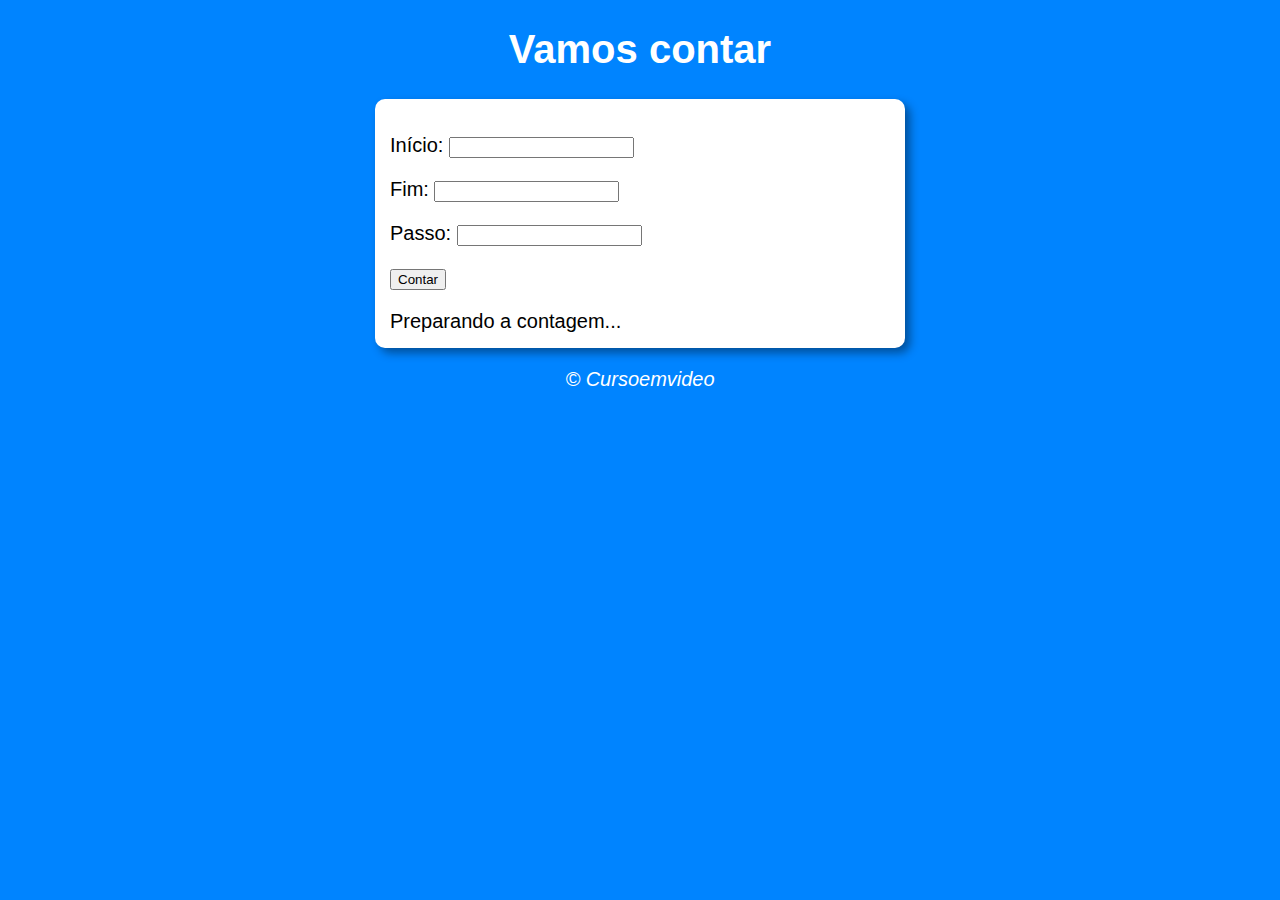
<file: Aula14/ex016/index.html>
<!DOCTYPE html>
<html lang="pt-BR">
<head>
    <meta charset="UTF-8">
    <meta http-equiv="X-UA-Compatible" content="IE=edge">
    <meta name="viewport" content="width=device-width, initial-scale=1.0">
    <title>Modelo de site</title>
    <link rel="stylesheet" href="style.css">
    <script src=""></script>
</head>
<body>
    <header>
        <h1>Vamos contar</h1>
    </header>
    <section>
        <div>
            <p>Início: <input type="text" name="" id="ini"></p>
            <p>Fim: <input type="text" name="" id="fim"></p>
            <p>Passo: <input type="text" name="" id="pas"></p>
            <div>
                <input type="button" value="Contar" onclick="contar()">
            </div>
        </div>
        <div id = "res">
            Preparando a contagem...
        </div>
    </section>
    <footer>
        <p>&copy; Cursoemvideo</p>
    </footer>
    <script src="script.js"></script>
</body>
</html>
</file>
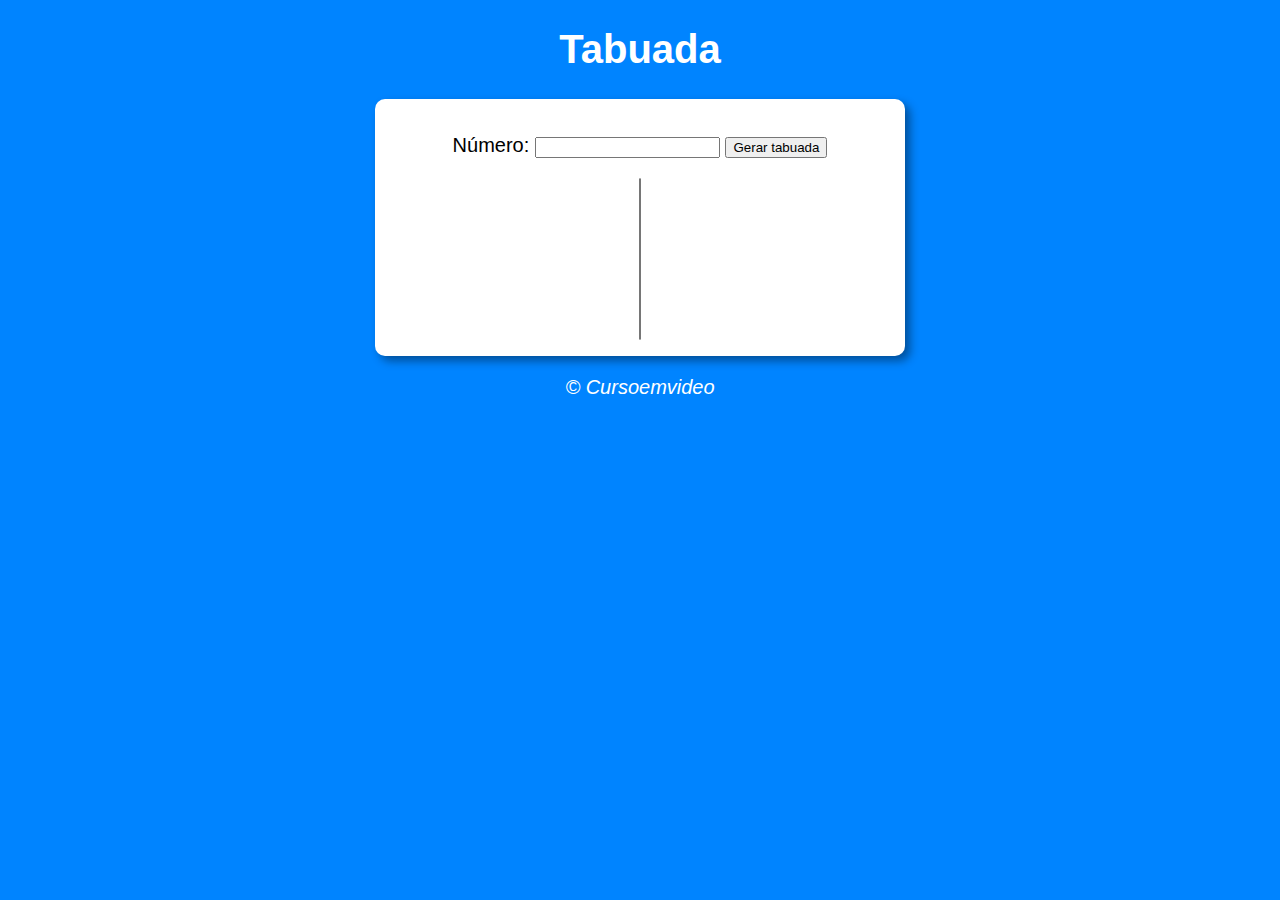
<file: Aula14/ex017/index.html>
<!DOCTYPE html>
<html lang="pt-BR">
<head>
    <meta charset="UTF-8">
    <meta http-equiv="X-UA-Compatible" content="IE=edge">
    <meta name="viewport" content="width=device-width, initial-scale=1.0">
    <title>Modelo de site</title>
    <link rel="stylesheet" href="style.css">
    <script src=""></script>
</head>
<body>
    <header>
        <h1>Tabuada</h1>
    </header>
    <section>
        <div>
            <p>Número: <input type="text" name="num" id="num">
            <input type="button" value="Gerar tabuada" onclick="tabuada()"> </p>
        </div>
        <div>
            <select name="tabuada" id="seltab" size="10"></select>
        </div>
    </section>
    <footer>
        <p>&copy; Cursoemvideo</p>
    </footer>
    <script src="script.js"></script>
</body>
</html>
</file>
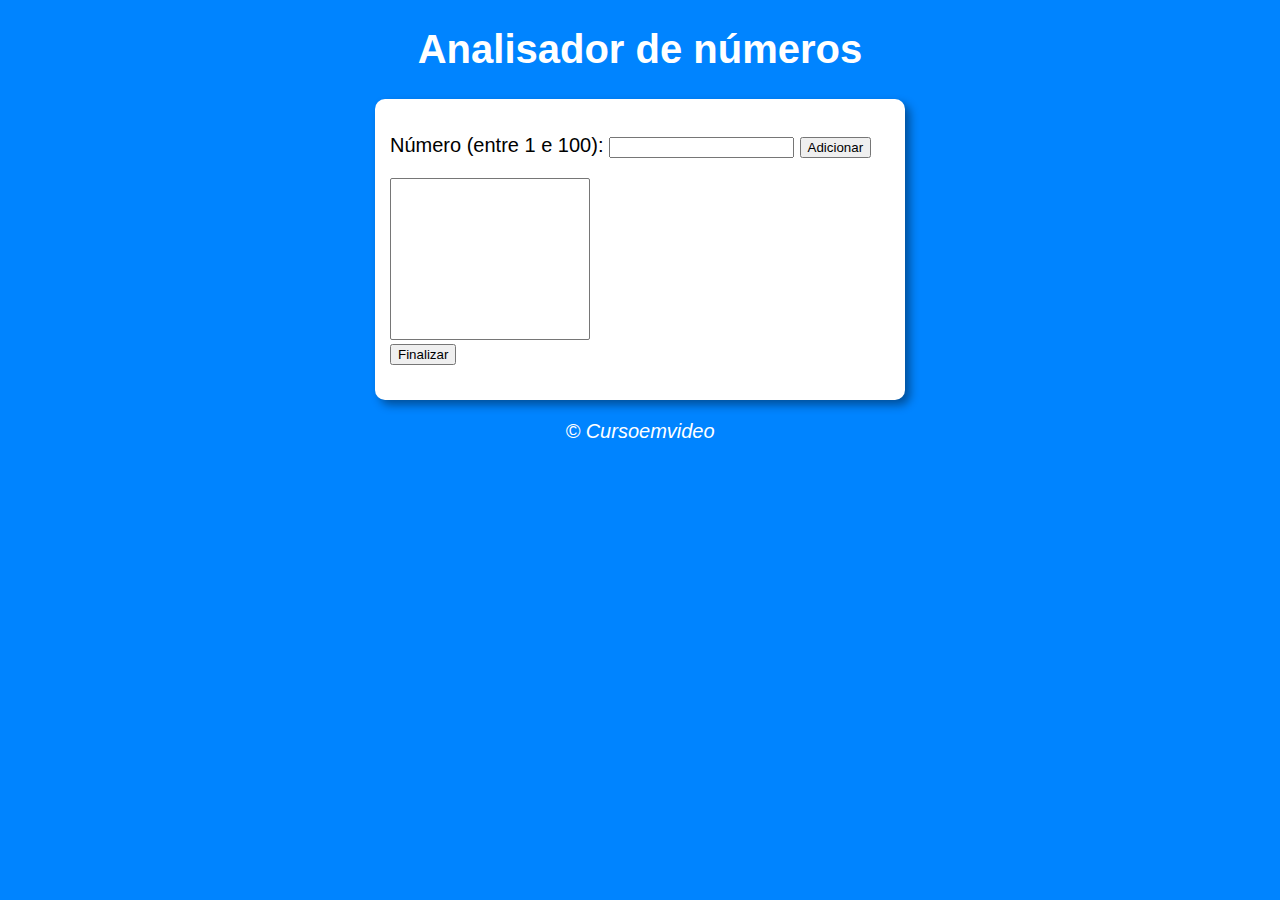
<file: Aula16/ex018/index.html>
<!DOCTYPE html>
<html lang="pt-BR">
<head>
    <meta charset="UTF-8">
    <meta http-equiv="X-UA-Compatible" content="IE=edge">
    <meta name="viewport" content="width=device-width, initial-scale=1.0">
    <title>Modelo de site</title>
    <link rel="stylesheet" href="style.css">
    <script src=""></script>
</head>
<body>
    <header>
        <h1>Analisador de números</h1>
    </header>
    <section>
        <div>
            <p>
                Número (entre 1 e 100): <input type="number" name="entry" id="entry"> 
                <input type="button" value="Adicionar" onclick="adicionar()">
            </p>
        </div>
        <div>
            <select name="sel" id="sel" size="10"></select>
            <br><input type="button" value="Finalizar" onclick="finalizar()">
        </div>
        <div> 
            <p id="resp"></p>    
        </div>
    </section>
    <footer>
        <p>&copy; Cursoemvideo</p>
    </footer>
    <script src="script.js"></script>
</body>
</html>
</file>
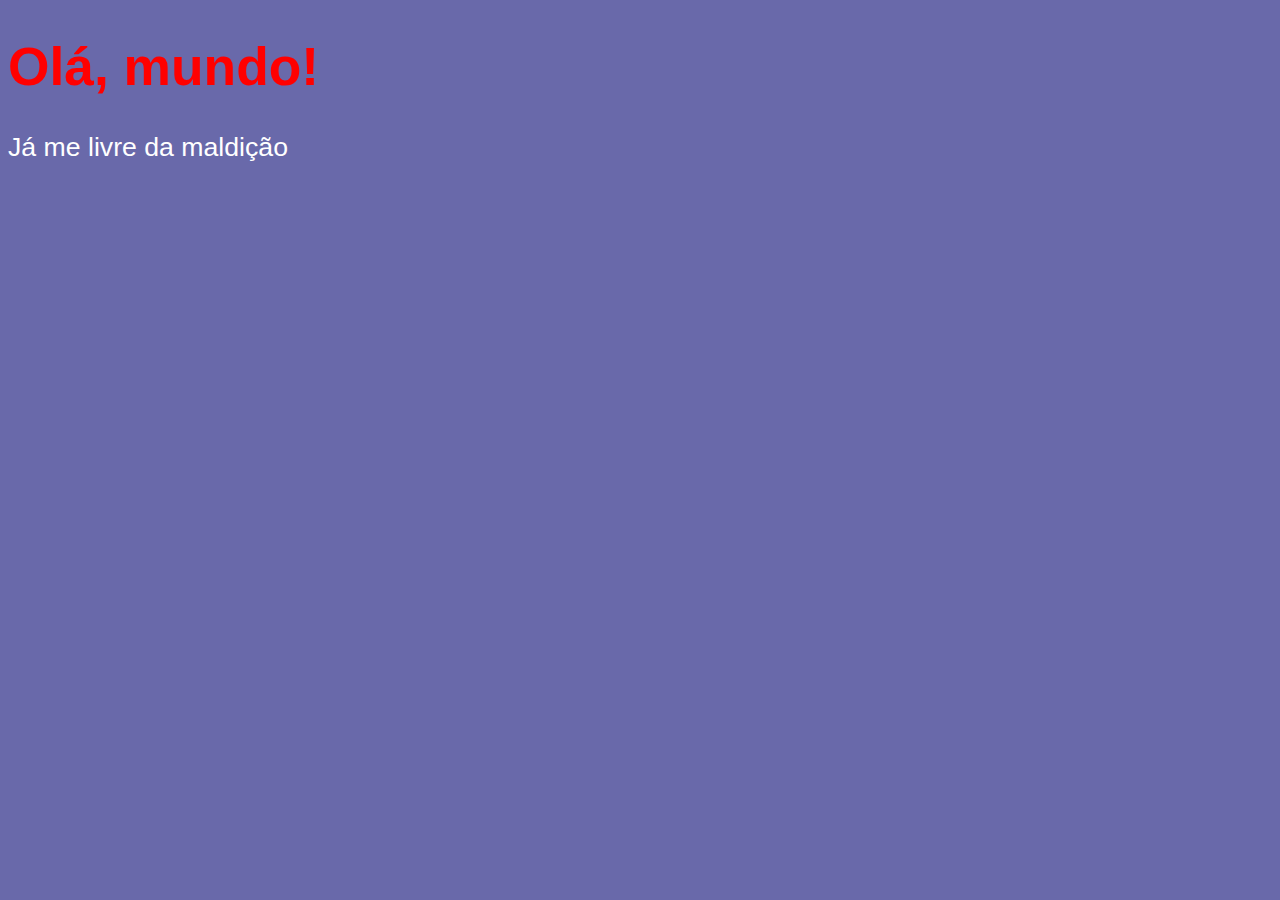
<file: Aula04/ex001.html>
<!DOCTYPE html>
<html lang="en">
<head>
    <meta charset="UTF-8">
    <meta http-equiv="X-UA-Compatible" content="IE=edge">
    <meta name="viewport" content="width=device-width, initial-scale=1.0">
    <title>Document</title>
    <link href="style.css" rel="stylesheet">
</head>
<body>
    <h1>Olá, mundo!</h1>
    <p>Já me livre da maldição</p>
    <script>
        window.alert('Primeira mensagem!');
        window.confirm('Está gostando de JS?');
        window.prompt('Qual é seu nome?');
    </script>
</body>
</html>
</file>
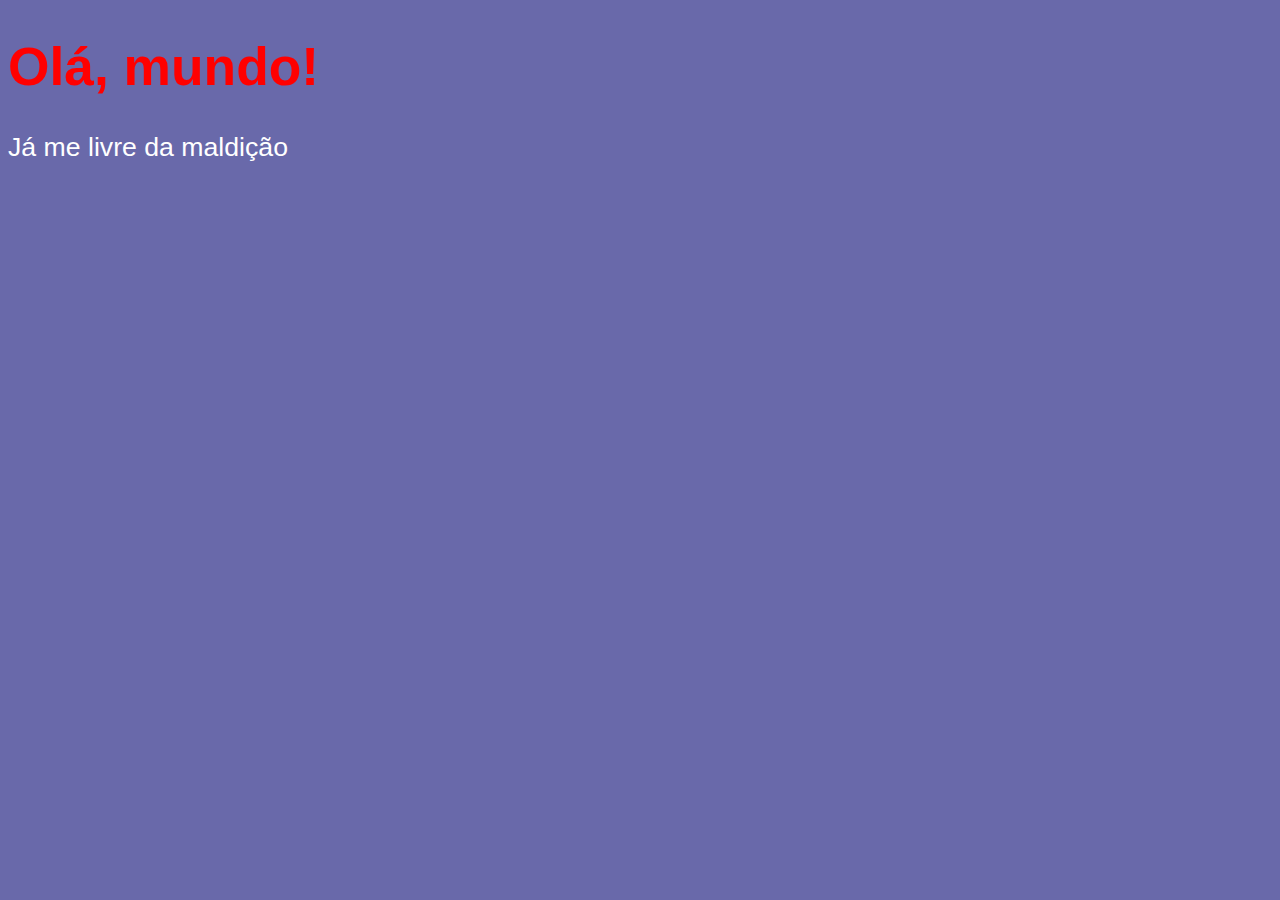
<file: Aula06/ex002.html>
<!DOCTYPE html>
<html lang="en">
<head>
    <meta charset="UTF-8">
    <meta http-equiv="X-UA-Compatible" content="IE=edge">
    <meta name="viewport" content="width=device-width, initial-scale=1.0">
    <title>Document</title>
    <link href="style.css" rel="stylesheet"> 
    <!-- Comentário em html -->
</head>
<body>
    <h1>Olá, mundo!</h1>
    <p>Já me livre da maldição</p>
    <script>
        var nome = window.prompt('Qual é seu nome?'); //Pergunta o nome
        window.alert('Olá, ' + nome + '!'); // + Concatena
    </script>
</body>
</html>
</file>
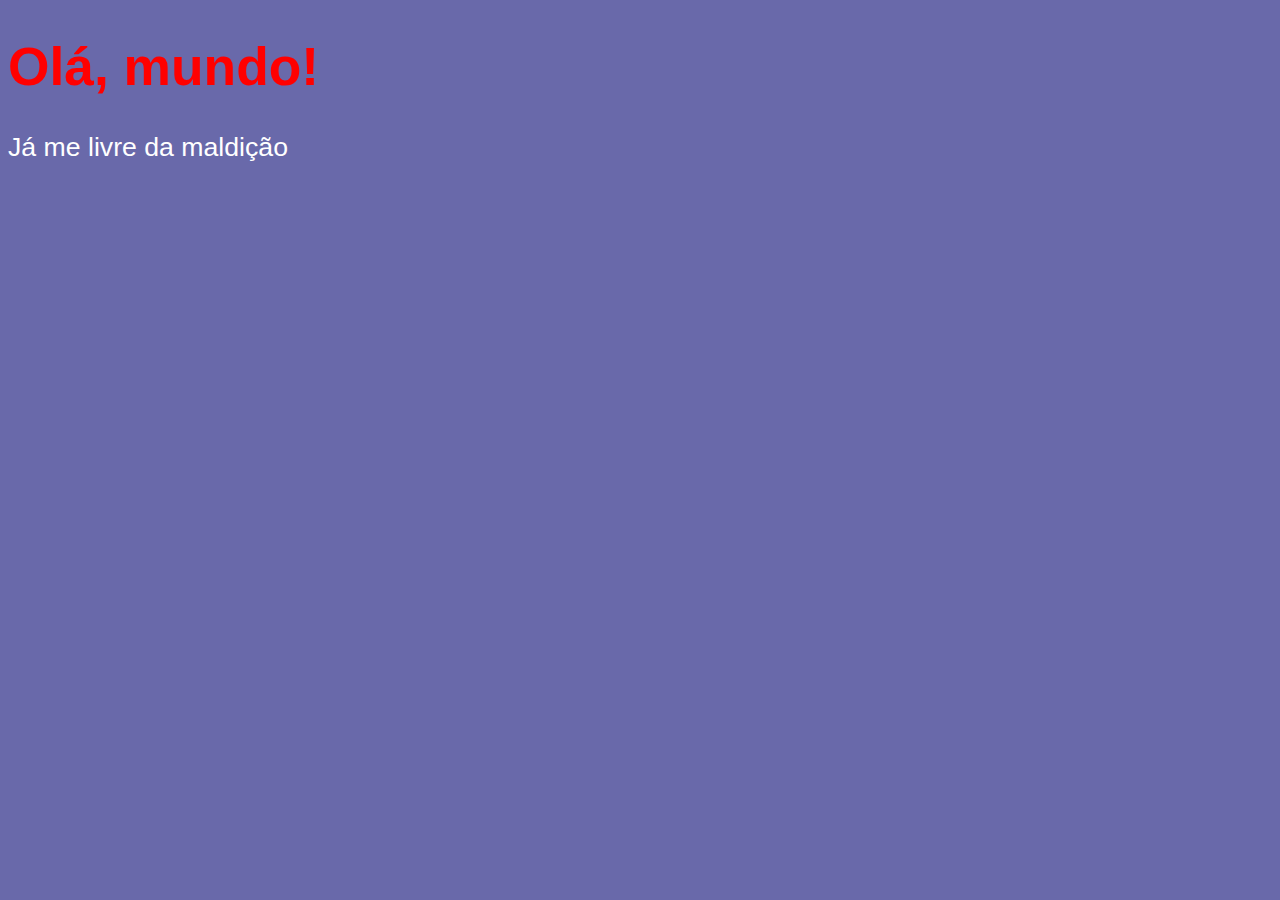
<file: Aula06/ex003.html>
<!DOCTYPE html>
<html lang="en">
<head>
    <meta charset="UTF-8">
    <meta http-equiv="X-UA-Compatible" content="IE=edge">
    <meta name="viewport" content="width=device-width, initial-scale=1.0">
    <title>Document</title>
    <link href="style.css" rel="stylesheet"> 
    <!-- Comentário em html -->
</head>
<body>
    <h1>Olá, mundo!</h1>
    <p>Já me livre da maldição</p>
    <script>
        var n1 = Number(window.prompt('Digite um número: ')); // Number: converte string para número
        var n2 = Number(window.prompt('Digite outro número'));
        var s =  n1 + n2; 
        window.alert(`A soma dos valores é: ${s}`); //utiliza crase: template string
        // + Para concatenação
        // + Para adição
    </script>
</body>
</html>
</file>
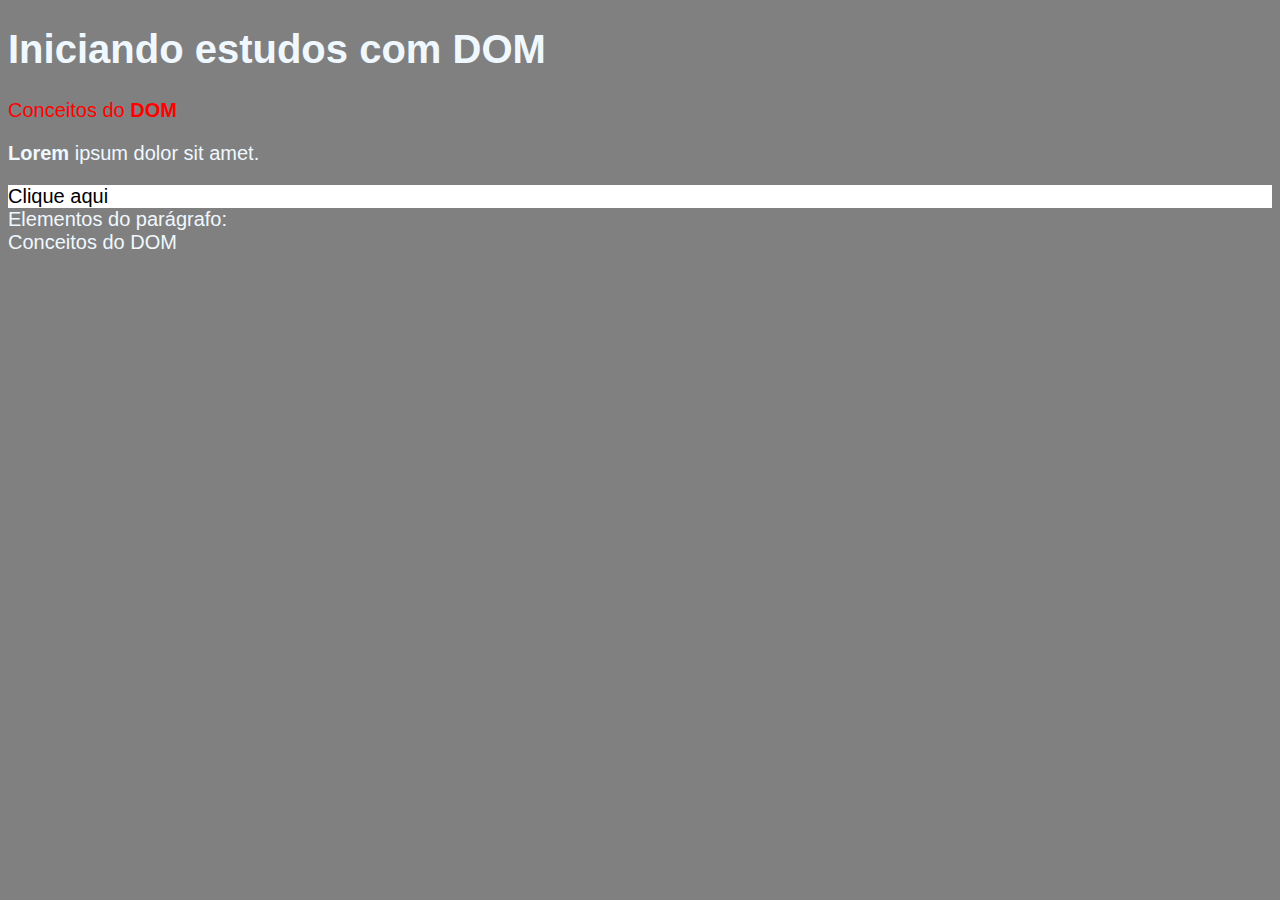
<file: Aula09/ex005.html>
<!DOCTYPE html>
<html lang="en">
<head>
    <meta charset="UTF-8">
    <meta http-equiv="X-UA-Compatible" content="IE=edge">
    <meta name="viewport" content="width=device-width, initial-scale=1.0">
    <title>Primeiros passos com DOM</title>
    <link rel="stylesheet" href="style.css">
</head>
<body>
    <h1>Iniciando estudos com DOM</h1>
    <p>Conceitos do <strong>DOM</strong></p>
    <p><strong>Lorem</strong> ipsum dolor sit amet.</p>
    <div id = "msg">Clique aqui</div>
    <script>
        //Seleção por Tag:
        var corpo = window.document.body
        var p1 = window.document.getElementsByTagName('p')[0]; //Seleciona elementos pela TAG. Posição 0: primeiro paragráfo.
        window.document.write('Elementos do parágrafo: <br>' + p1.innerText) //innerText: Conteúdo textual armazenado na variável.
        //window.document.write('Elementos do parágrafo: <br>' + p1.innerHTML) //innerhtml: funciona como inner text mas mantém a formatação do html
        corpo.style.background = 'gray' //altera background do body, armazenado na variável corpo
        p1.style.color = 'red' //altera cor do primeiro paragráfo, armazenado na variável p1

        //Seleção por ID:
        var i = window.document.getElementById('msg') //seleciona elemento pelo id que foi definido
        i.style.background = 'white'
        i.style.color = 'Black'
    /*
        //Seleção por nome:
        var n = window.document.getElementsByName('msg')[0]
        n.innerText = 'Olá'

        //Seleção por classe:
        var c = window.document.getElementsByClassName('msg')[0]
        c.innerText = 'Alter'
        
        //Seleção por selector
        var s = window.document.querySelector('div#msg') //seleciona elemento pelo seletor. id = #  | class = .
        s.innerText = 'New'
    */
    </script>
</body>
</html>
</file>
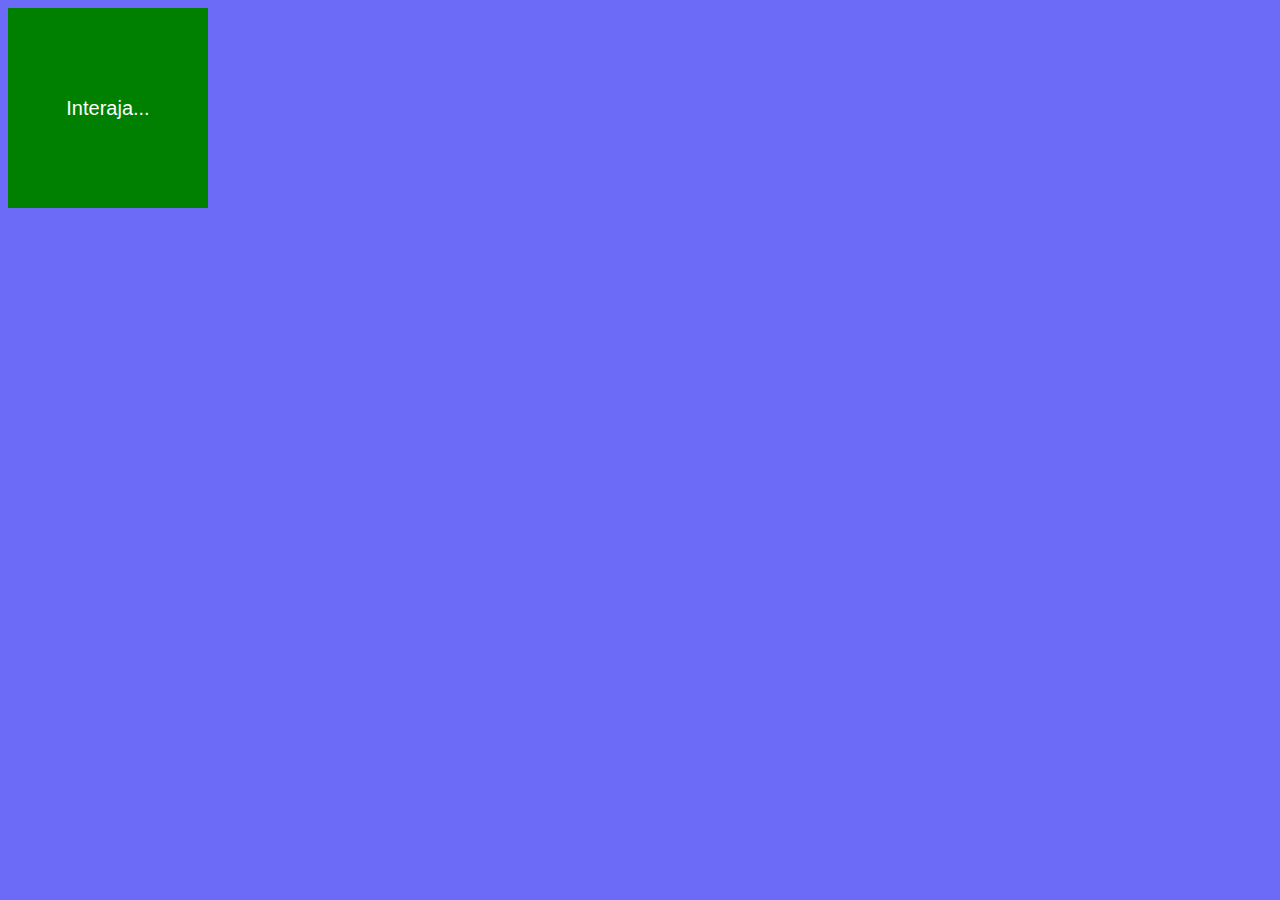
<file: Aula10/ex006.html>
<!DOCTYPE html>
<html lang="en">
<head>
    <meta charset="UTF-8">
    <meta http-equiv="X-UA-Compatible" content="IE=edge">
    <meta name="viewport" content="width=device-width, initial-scale=1.0">
    <title>Eventos DOM</title>
    <link rel="stylesheet" href="style.css">
</head>
<body>
    <div id="area">  
        Interaja...
    </div>

    <script>
        var a =  window.document.querySelector("div#area")
        a.addEventListener('click', clicar)
        a.addEventListener('mouseenter', entrar)
        a.addEventListener('mouseout', sair)

        function clicar(){
            a.innerHTML = 'Clicou!'
            a.style.background = 'red'
        }

        function entrar(){
            a.innerHTML = 'Entrou!'
        }

        function sair(){
            a.innerHTML = 'Saiu!'
            a.style.background = 'green'
        }

    </script>
</body>
</html>
</file>
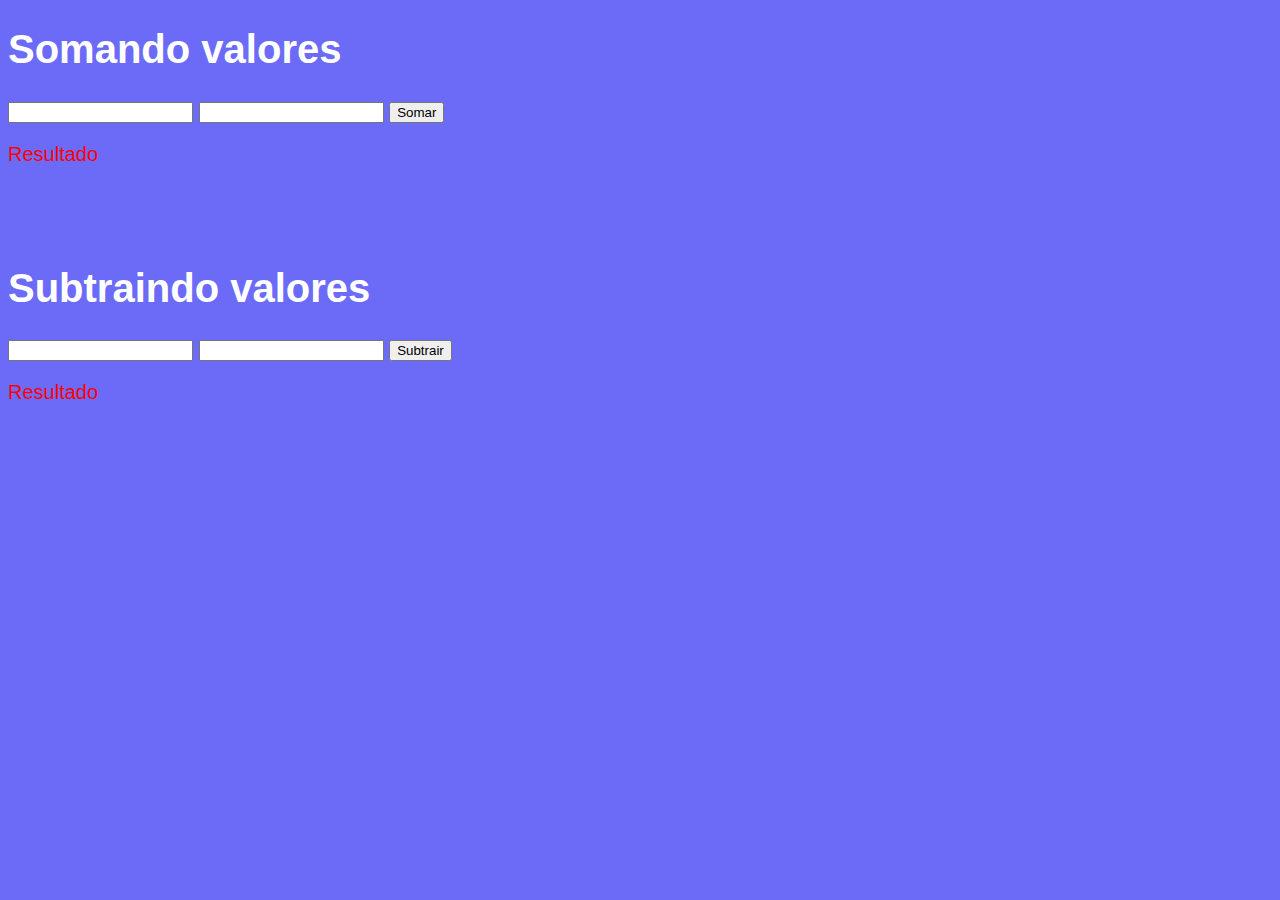
<file: Aula10/ex007.html>
<!DOCTYPE html>
<html lang="en">
<head>
    <meta charset="UTF-8">
    <meta http-equiv="X-UA-Compatible" content="IE=edge">
    <meta name="viewport" content="width=device-width, initial-scale=1.0">
    <title>Somando Números</title>
    <link rel="stylesheet" href="style.css">
</head>
<body>
    <h1>Somando valores</h1>
    <input type="number" name="txtn1" id="txtn1">
    <input type="text" name="txtn2" id="txtn2">
    <input type="button" value="Somar" onclick="somar()">
    <div id = "res">Resultado</div>

    <h1 id = "sub"> Subtraindo valores</h1>
    <input type="text" name="txt3" id="txt3">
    <input type="text" name="txt4" id="txt4">
    <input type="button" value="Subtrair" onclick="subtrair()">
    <div id = "resub"> Resultado </div>

    <script>
        function somar(){
            var tn1 = window.document.getElementById("txtn1")
            var tn2 = window.document.getElementById("txtn2")
            var res = window.document.getElementById("res")
            var s = Number(tn1.value) + Number(tn2.value)
            res.innerHTML = `A soma entre ${tn1.value} e ${tn2.value} é <strong>${s}</strong>`
        }


        function subtrair(){
            var tn3 = window.document.getElementById("txt3")
            var tn4 = window.document.getElementById("txt4")
            var n1 = Number(tn3.value)
            var n2 = Number(tn4.value)
            var s = n1 - n2
            resub.innerHTML = `A subtração entre ${n1} e ${n2} é <strong>${s}</strong>`
        }
    </script>
</body>
</html>
</file>
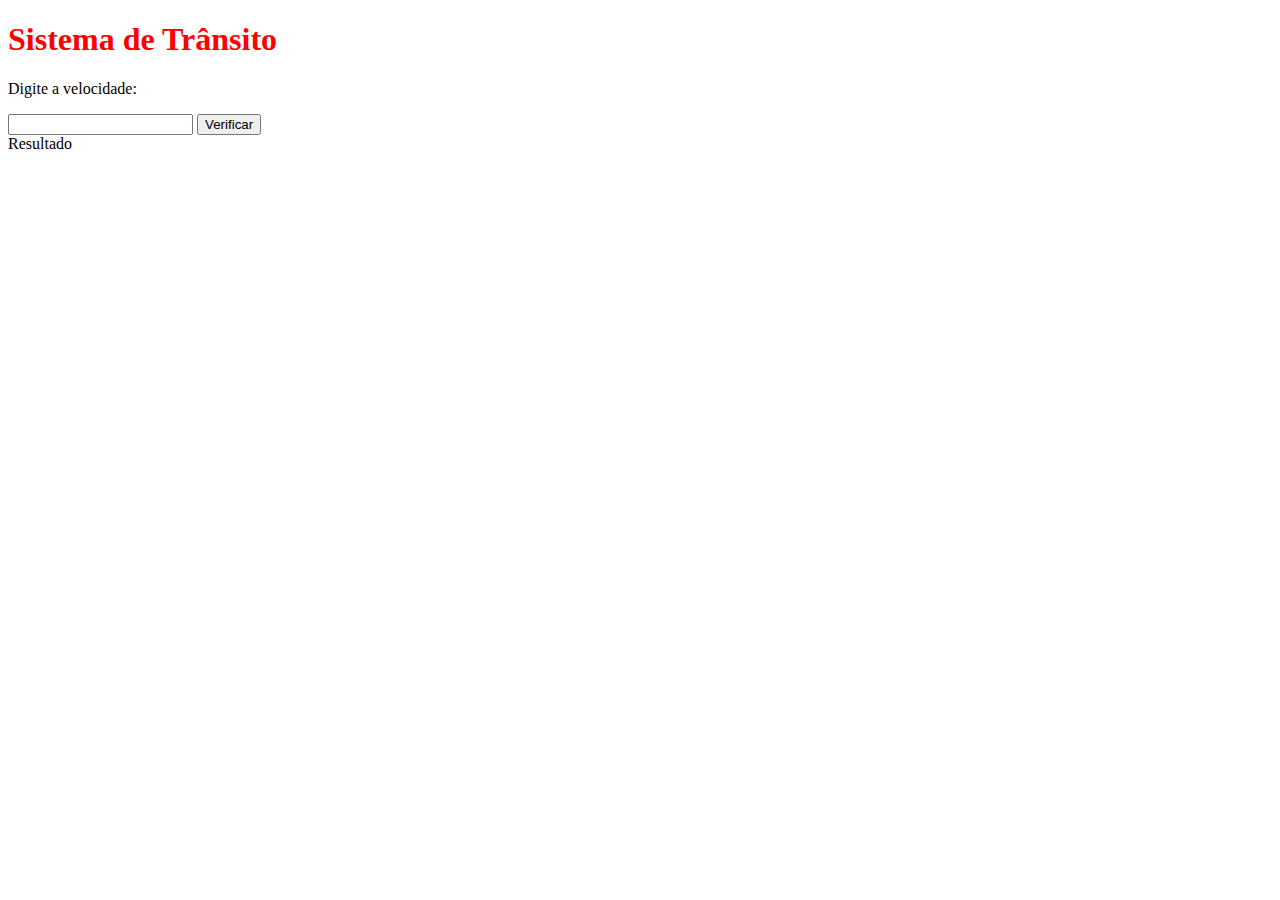
<file: Aula11/ex008/ex008.html>
<!DOCTYPE html>
<html lang="en">
<head>
    <meta charset="UTF-8">
    <meta http-equiv="X-UA-Compatible" content="IE=edge">
    <meta name="viewport" content="width=device-width, initial-scale=1.0">
    <title>Document</title>
    <link rel="stylesheet" href="style.css">
</head>
<body>
    <h1>Sistema de Trânsito</h1>
    <p>Digite a velocidade:</p>
    <input type="text" name="vel" id="vel" >
    <input type="button" value="Verificar" onclick="verificar()">
    <div id = "res">Resultado</div>
    
    <script src="ex008.js"></script>
</body>
</html>
</file>
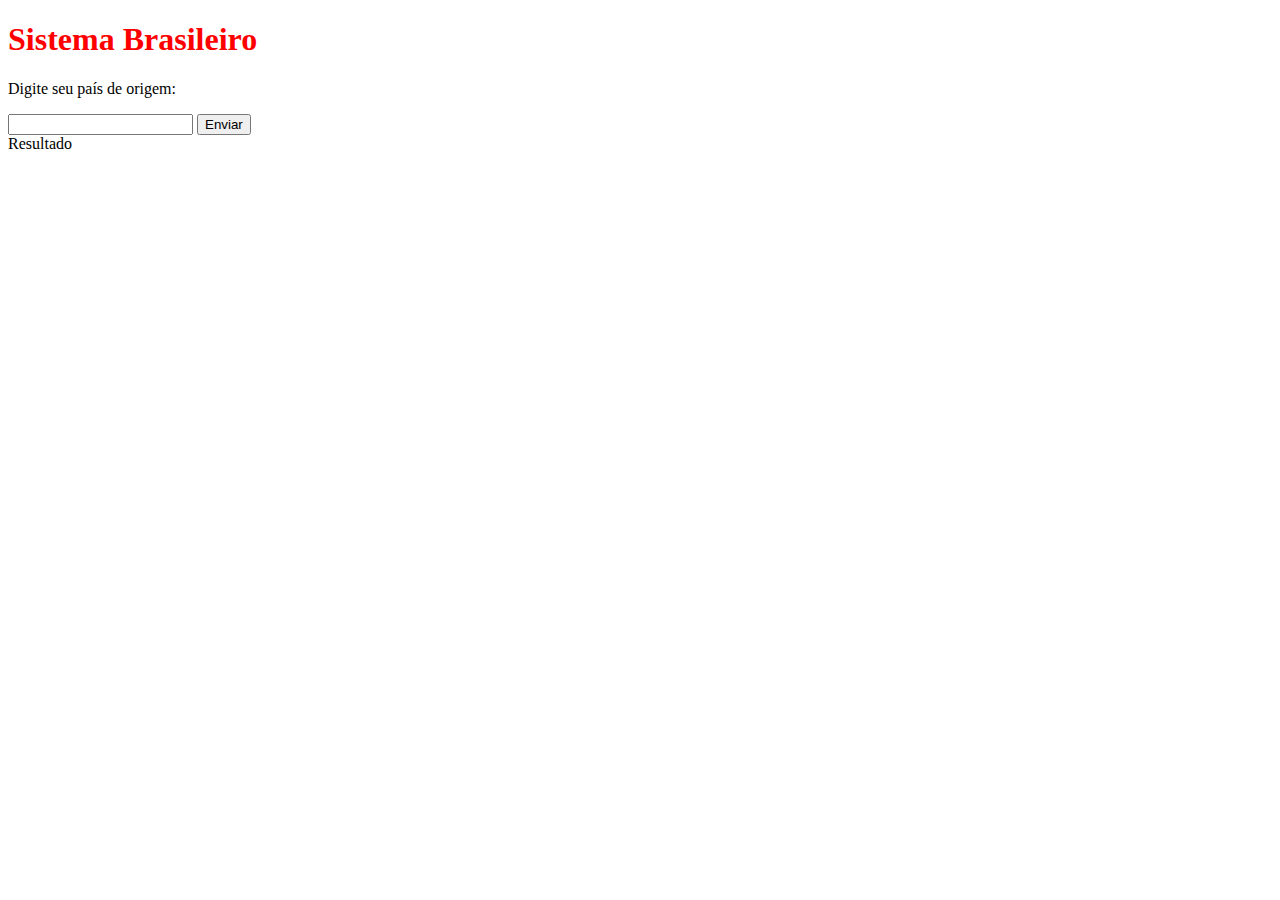
<file: Aula11/ex009/ex009.html>
<!DOCTYPE html>
<html lang="en">
<head>
    <meta charset="UTF-8">
    <meta http-equiv="X-UA-Compatible" content="IE=edge">
    <meta name="viewport" content="width=device-width, initial-scale=1.0">
    <title>Document</title>
    <link rel="stylesheet" href="style.css">
</head>
<body>
    <script src="ex009.js"></script>
    <h1>Sistema Brasileiro</h1>
    <p>Digite seu país de origem:</p>
    <input type="text" name="entry" id="entry">
    <input type="button" value="Enviar" onclick="analisar()">
    <div id="res">Resultado</div>
</body>
</html>
</file>
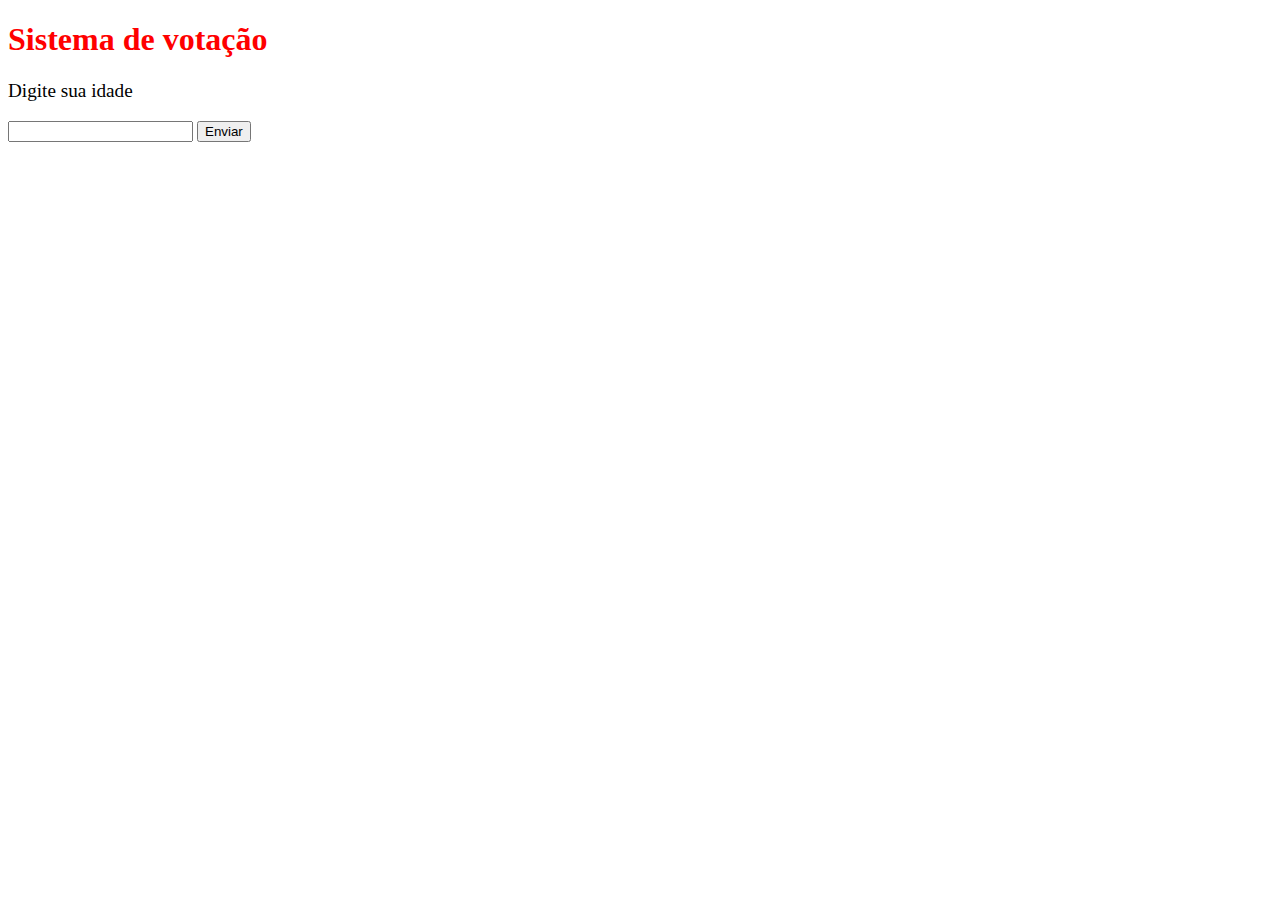
<file: Aula12/ex011/ex011.html>
<!DOCTYPE html>
<html lang="en">
<head>
    <meta charset="UTF-8">
    <meta http-equiv="X-UA-Compatible" content="IE=edge">
    <meta name="viewport" content="width=device-width, initial-scale=1.0">
    <title>Document</title>
    <link rel="stylesheet" href="ex011.css">
    <script src="ex011.js"></script>
</head>
<body>
    <h1>Sistema de votação</h1>
    <p id="idade">Digite sua idade</p>
    <input type="text" name="txt1" id="txt1">
    <input type="button" value="Enviar" onclick="analisar()">
    <div id="res"></div>
</body>
</html>
</file>
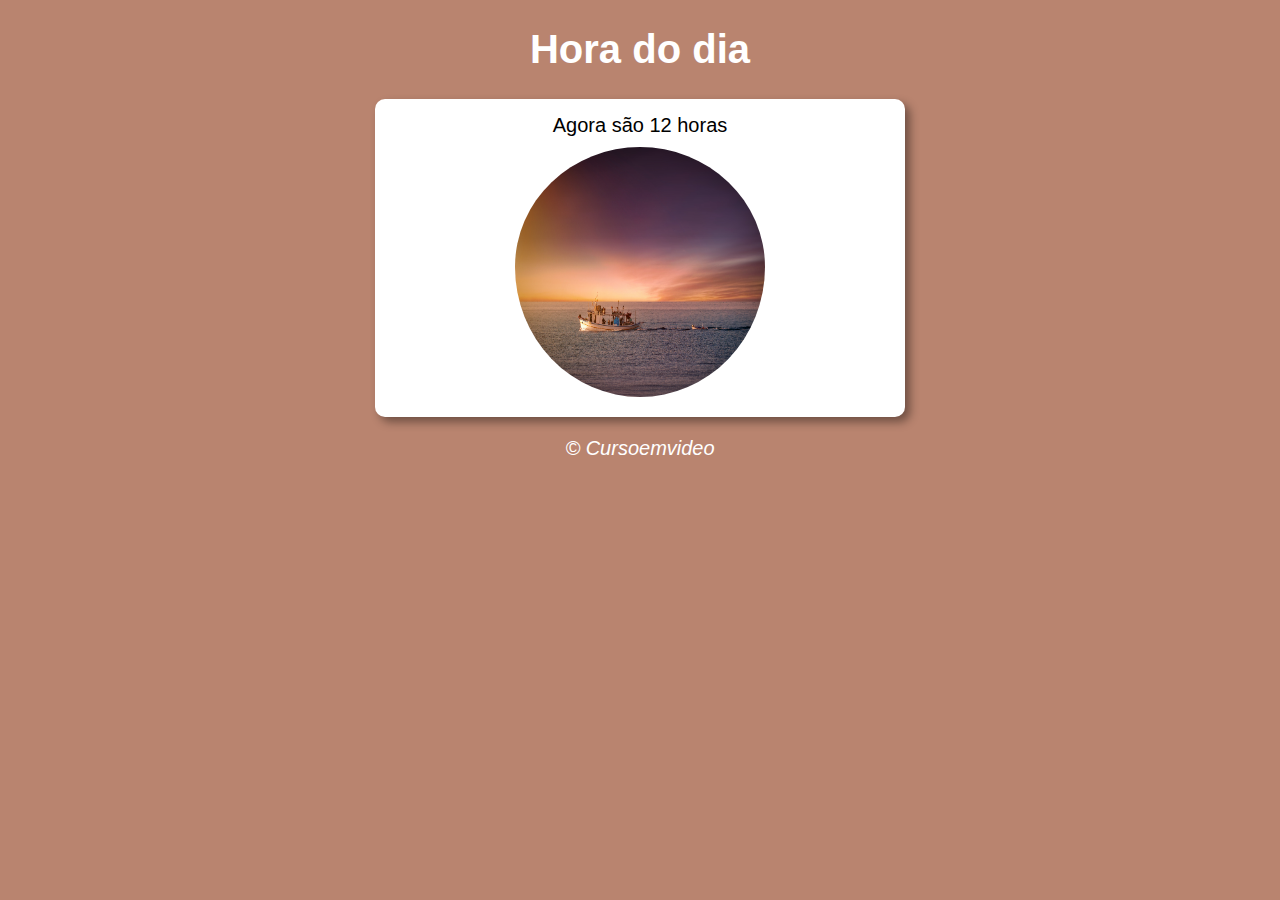
<file: Aula12/ex014/ex014.html>
<!DOCTYPE html>
<html lang="pt-BR">
<head>
    <meta charset="UTF-8">
    <meta http-equiv="X-UA-Compatible" content="IE=edge">
    <meta name="viewport" content="width=device-width, initial-scale=1.0">
    <title>Modelo de site</title>
    <link rel="stylesheet" href="ex014.css">
    <script src="ex014.js"></script>
</head>
<body onload="carregar()">
    <header>
        <h1>Hora do dia</h1>
    </header>
    <section>
        <div id="msg">
            Testando...
        </div id ="foto">
        <div>
            <img id="img" src="manha.jpg" alt="Foto do dia">
        </div>
          
    </section>
    <footer>
        <p>&copy; Cursoemvideo</p>
    </footer>
    <script src="ex014.js"></script>
</body>
</html>
</file>
<file: Aula14/ex016/style.css>
body{
    background-color: #0084ff;
    font: normal 15pt Arial;

}

header{
    color: white;
    text-align: center;

}

section{
    background-color: white;
    border-radius: 10px;
    padding: 15px; 
    width: 500px;
    margin: auto;
    box-shadow: 5px 5px 10px rgba(0, 0, 0, 0.400);
}

div{
    text-align: left;
    margin-top: 20px;
}

footer{
    color: white;
    text-align: center;
    font-style: italic;
}
</file>
<file: Aula14/ex017/style.css>
body{
    background-color: #0084ff;
    font: normal 15pt Arial;
}

header{
    color: white;
    text-align: center;

}

section{
    background-color: white;
    border-radius: 10px;
    padding: 15px; 
    width: 500px;
    margin: auto;
    box-shadow: 5px 5px 10px rgba(0, 0, 0, 0.400);
}

div{
    text-align: center;
}

footer{
    color: white;
    text-align: center;
    font-style: italic;
}
</file>
<file: Aula16/ex018/style.css>
body{
    background-color: #0084ff;
    font: normal 15pt Arial;
}

header{
    color: white;
    text-align: center;
}

section{
    background-color: white;
    border-radius: 10px;
    padding: 15px; 
    width: 500px;
    margin: auto;
    box-shadow: 5px 5px 10px rgba(0, 0, 0, 0.400);
}

div{
    text-align: left;
}

footer{
    color: white;
    text-align: center;
    font-style: italic;
}

select{
    width: 200px;
}
</file>
<file: Aula04/style.css>
body{
    background-color: rgb(105, 105, 170);
    color: white;
    font: normal 20pt Arial;
}

h1{
    color:red;
}
</file>
<file: Aula06/style.css>
body{
    background-color: rgb(105, 105, 170);
    color: white;
    font: normal 20pt Arial; 
}

h1{
    color:red;
}
/*Comentário em CSS*/
</file>
<file: Aula09/style.css>
body{
    background-color: rgba(78, 78, 247, 0.932);
    color:aliceblue;
    font: normal 15pt Arial;
}
</file>
<file: Aula10/style.css>
body{
    background-color: rgb(107, 107, 248);
    font: Normal 15pt Arial;
    color: white;

}

div#res{
    margin-top: 20px;
    color: red
}

div#area{
    background-color: green;
    color: white;
    font: normal 15pt Arial;
    width: 200px;
    height: 200px;
    line-height: 200px;
    text-align: center;
}

h1#sub{
    margin-top: 100px;
}

div#resub{
    margin-top: 20px;
    color: red;
}
</file>
<file: Aula11/ex008/style.css>
h1{
    color: red;
}
</file>
<file: Aula11/ex009/style.css>
h1{
    color: red;
}
</file>
<file: Aula12/ex011/ex011.css>
h1{
    color: red;
}

p#idade{
    font-size: larger;
}

div#res{
    margin-top: 15px;
}
</file>
<file: Aula12/ex014/ex014.css>
body{
    background-color: #0084ff;
    font: normal 15pt Arial;

}

header{
    color: white;
    text-align: center;

}

section{
    background-color: white;
    border-radius: 10px;
    padding: 15px; 
    width: 500px;
    margin: auto;
    box-shadow: 5px 5px 10px rgba(0, 0, 0, 0.400);
}

img{ 
    width: 250px;
    height: 250px;
    border-radius: 50%;
    padding-top: 10px; 
}

div{
    text-align: center;
}

footer{
    color: white;
    text-align: center;
    font-style: italic;
}
</file>
